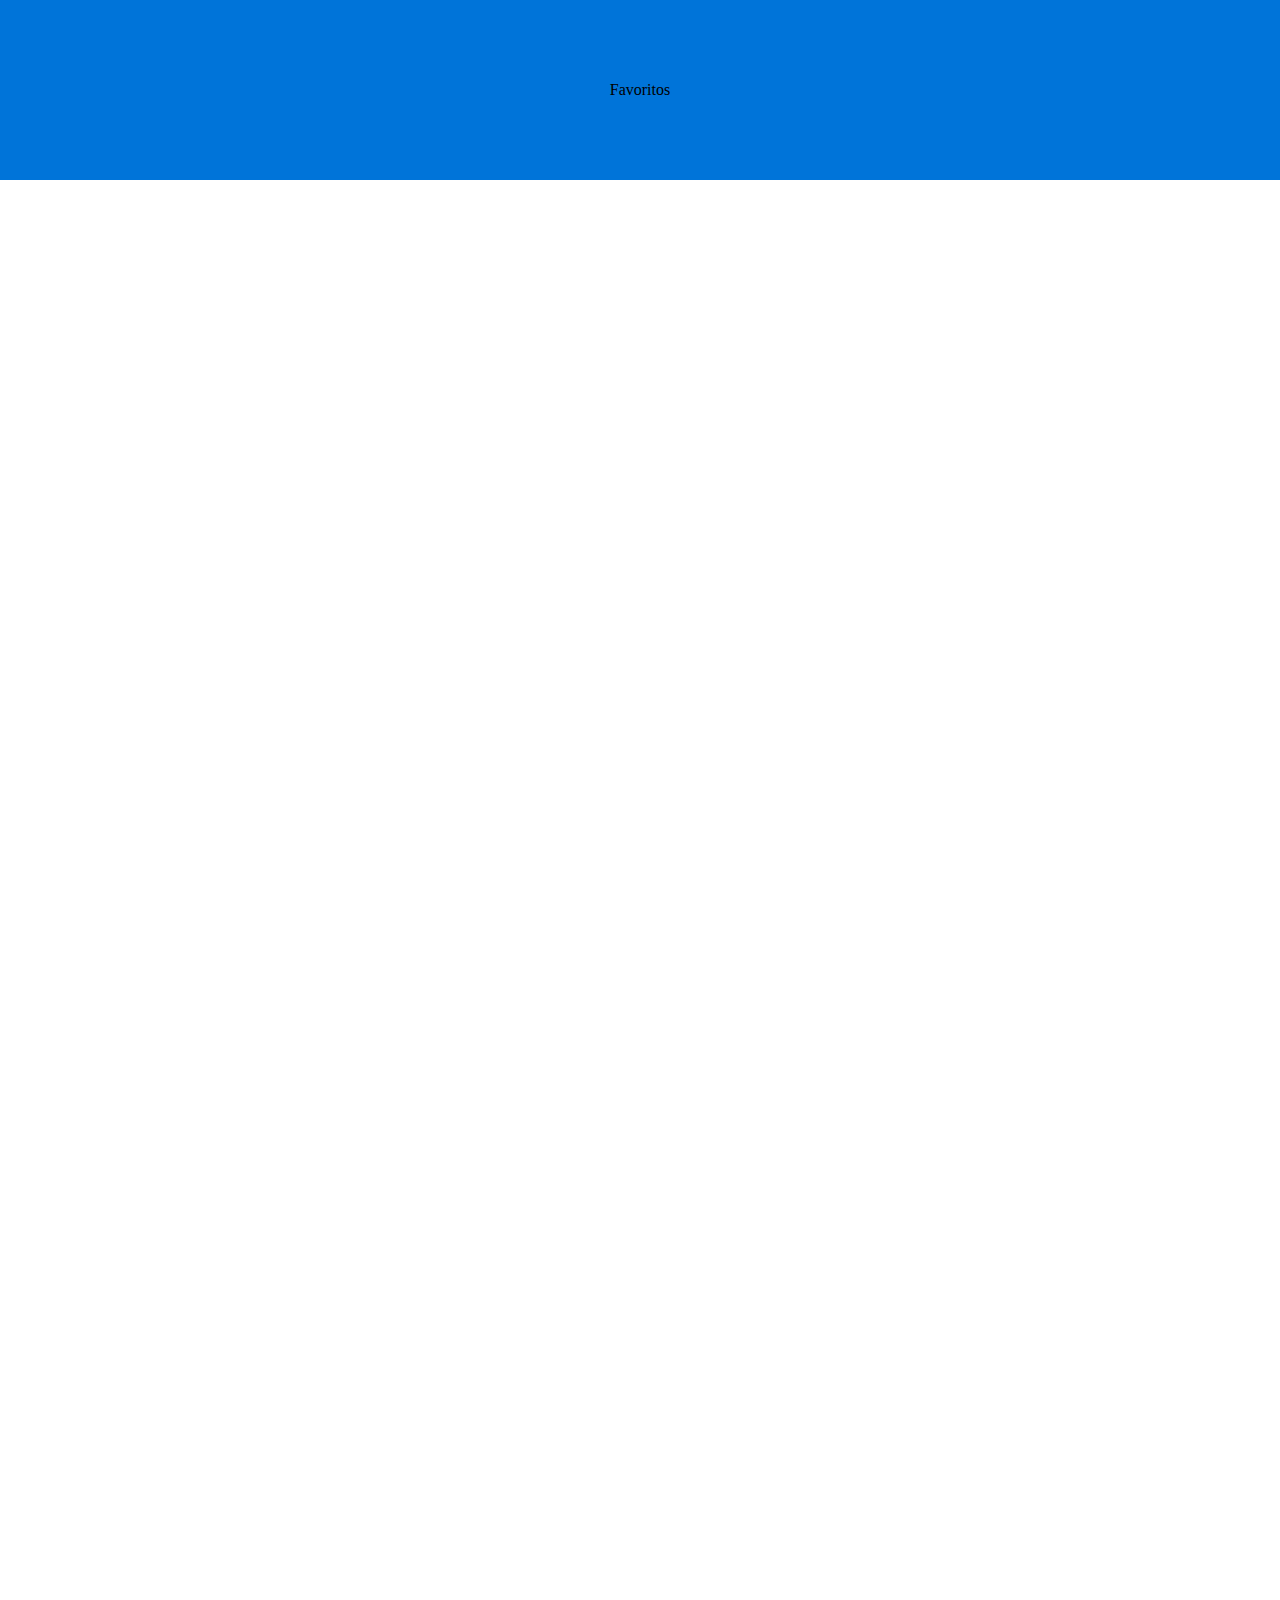
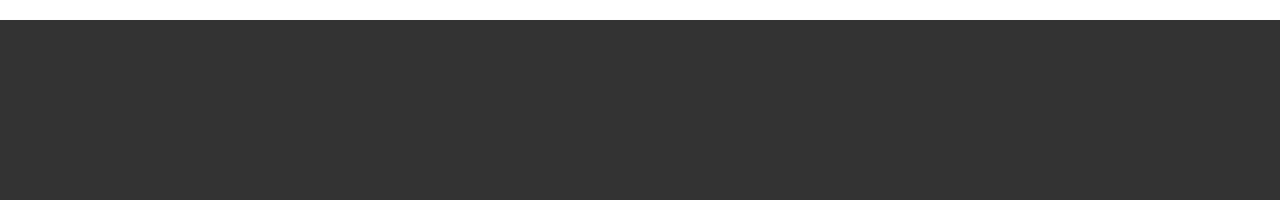
<file: favoritos/index.html>
<!DOCTYPE html>
<html lang="pt-br">
<head>
    <meta charset="UTF-8">
    <meta name="viewport" content="width=device-width, initial-scale=1.0">
    <title>Página de Favoritos</title>
    <link rel="stylesheet" href="./style.css">
</head>
<body>
    <header>
        Favoritos
    </header>
    <main>
        <ul>
            
        </ul>
    </main>
    <footer>

    </footer>
    <script src="./script.js"></script>
</body>
</html>
</file>
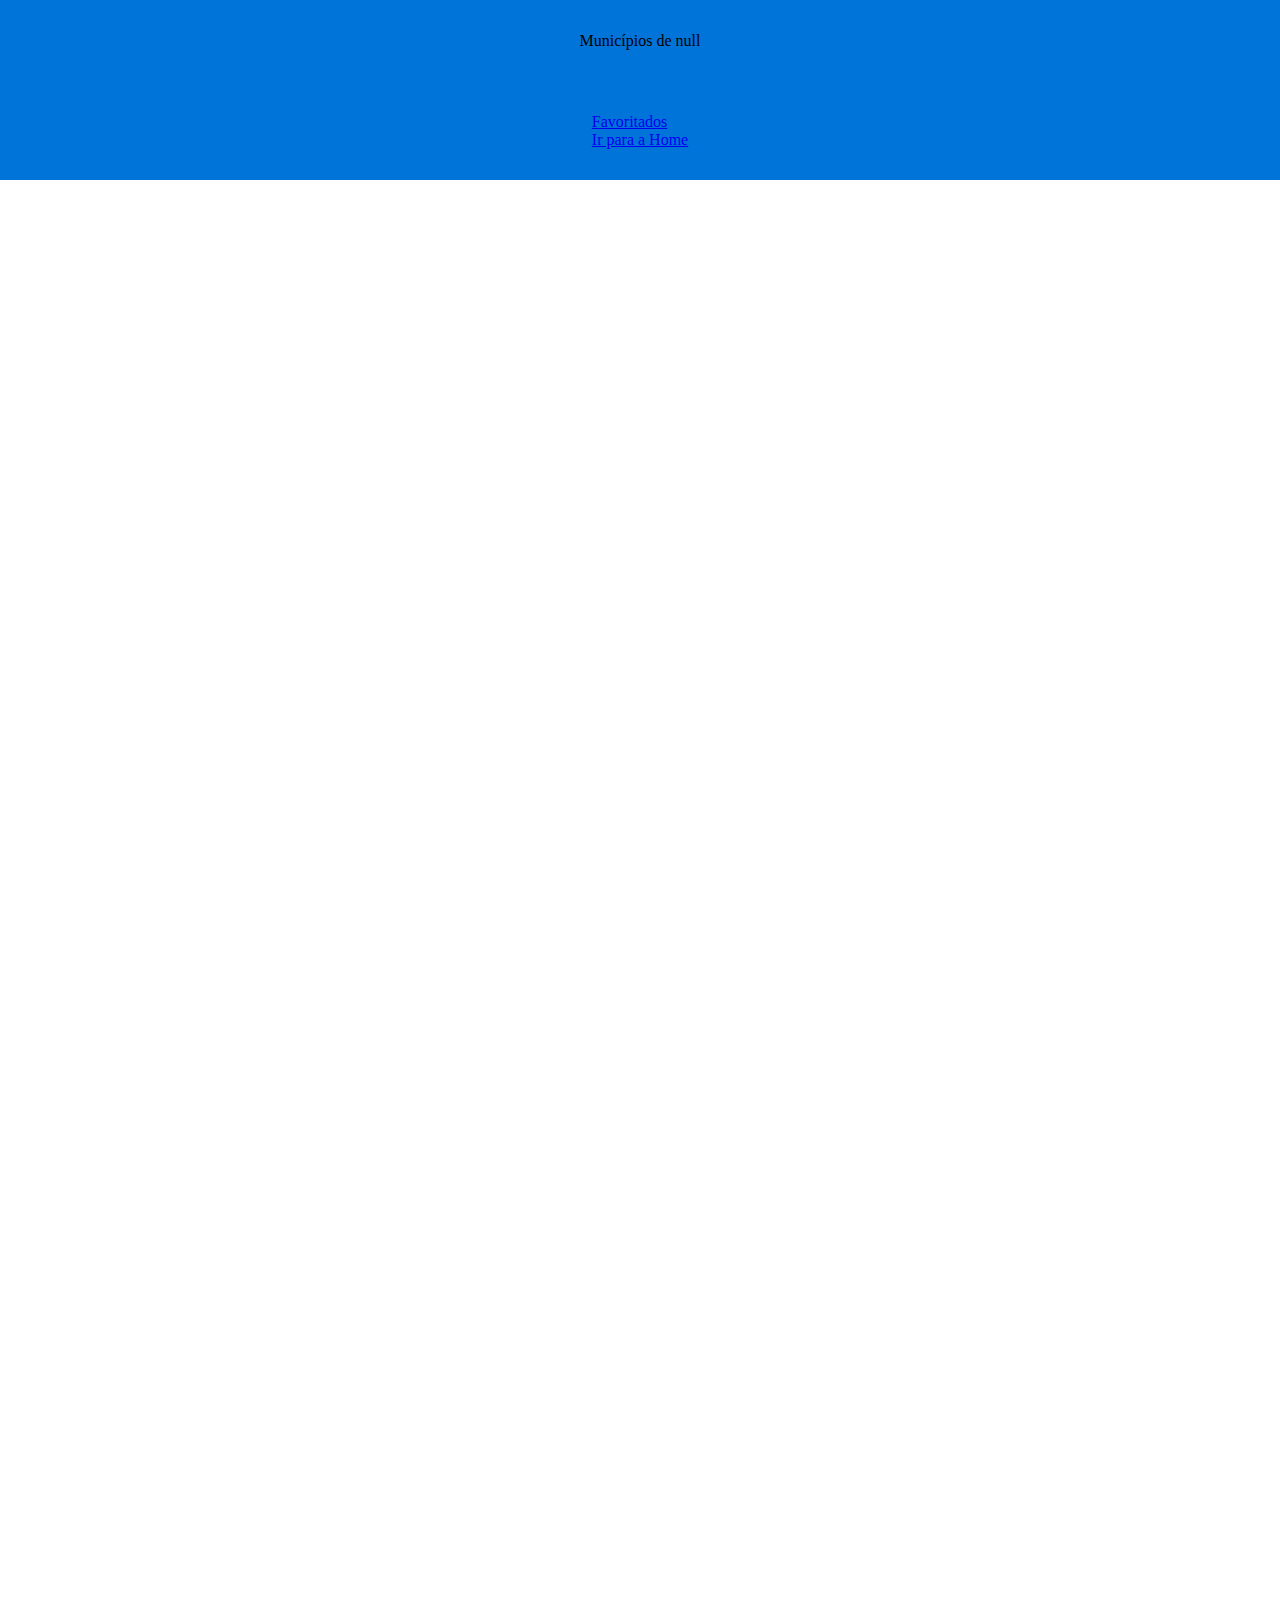
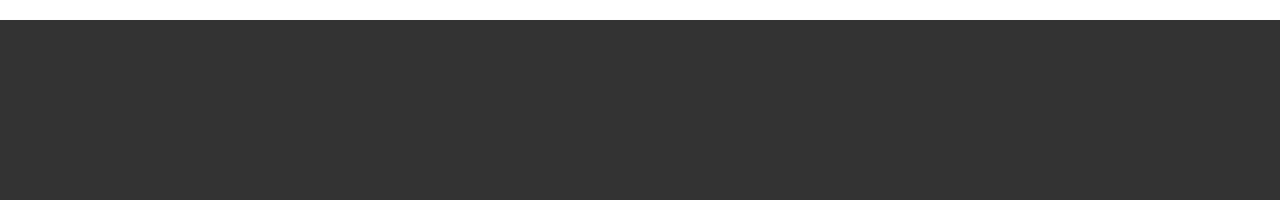
<file: municipios/index.html>
<!DOCTYPE html>
<html lang="pt-br">
<head>
    <meta charset="UTF-8">
    <meta name="viewport" content="width=device-width, initial-scale=1.0">
    <title>Página dos Municípios</title>
    <link rel="stylesheet" href="./style.css">
</head>
<body>
    <header>
        <div id="title">
        </div>
        <div>
            <p><a href="./favoritos/index.html">Favoritados</a></p>
            <p><a href="../index.html">Ir para a Home</a></p>
        </div>
    </header>

    <main>
        <ul>
            
        </ul>
    </main>

    <footer>

    </footer>

    <script src="./script.js"></script>
</body>
</html>
</file>
<file: favoritos/style.css>
body,
h1,
h2,
p,
ul,
ol,
li,
figure,
table,
th,
td {
    margin: 0;
    padding: 0;
}

body {
    display: grid;
    width: 100%;
    height: 200vh;
    grid-template-areas: 
        "header"
        "main"
        "footer";
    grid-template-columns: 1fr;
    grid-template-rows: 1fr 8fr 1fr;

}

main {
    display: flex;
    align-items: center;
    justify-content: space-around;
}

header {
    display: flex;
    flex-direction: column;
    align-items: center;
    justify-content: space-around;
    background-color: #0074d9;
}

footer {
    display: flex;
    justify-content: center;
    background-color: #333;
}
</file>
<file: municipios/style.css>
body,
h1,
h2,
p,
ul,
ol,
li,
figure,
table,
th,
td {
    margin: 0;
    padding: 0;
}

body {
    display: grid;
    width: 100%;
    height: 200vh;
    grid-template-areas: 
        "header"
        "main"
        "footer";
    grid-template-columns: 1fr;
    grid-template-rows: 1fr 8fr 1fr;

}

main {
    display: flex;
    flex-direction: column;
    align-items: center;
    justify-content: center;
}

main ul li {
    list-style: none;
}

button {
    background-color: #ff4136 ;
    width: 50px;
    height: 10px;
    border: 0px;
    border-radius: 10px;
}

button:hover {
    opacity: 0.8;
}

header {
    display: flex;
    flex-direction: column;
    align-items: center;
    justify-content: space-around;
    background-color: #0074d9;
}

footer {
    display: flex;
    justify-content: center;
    background-color: #333;
}
</file>
